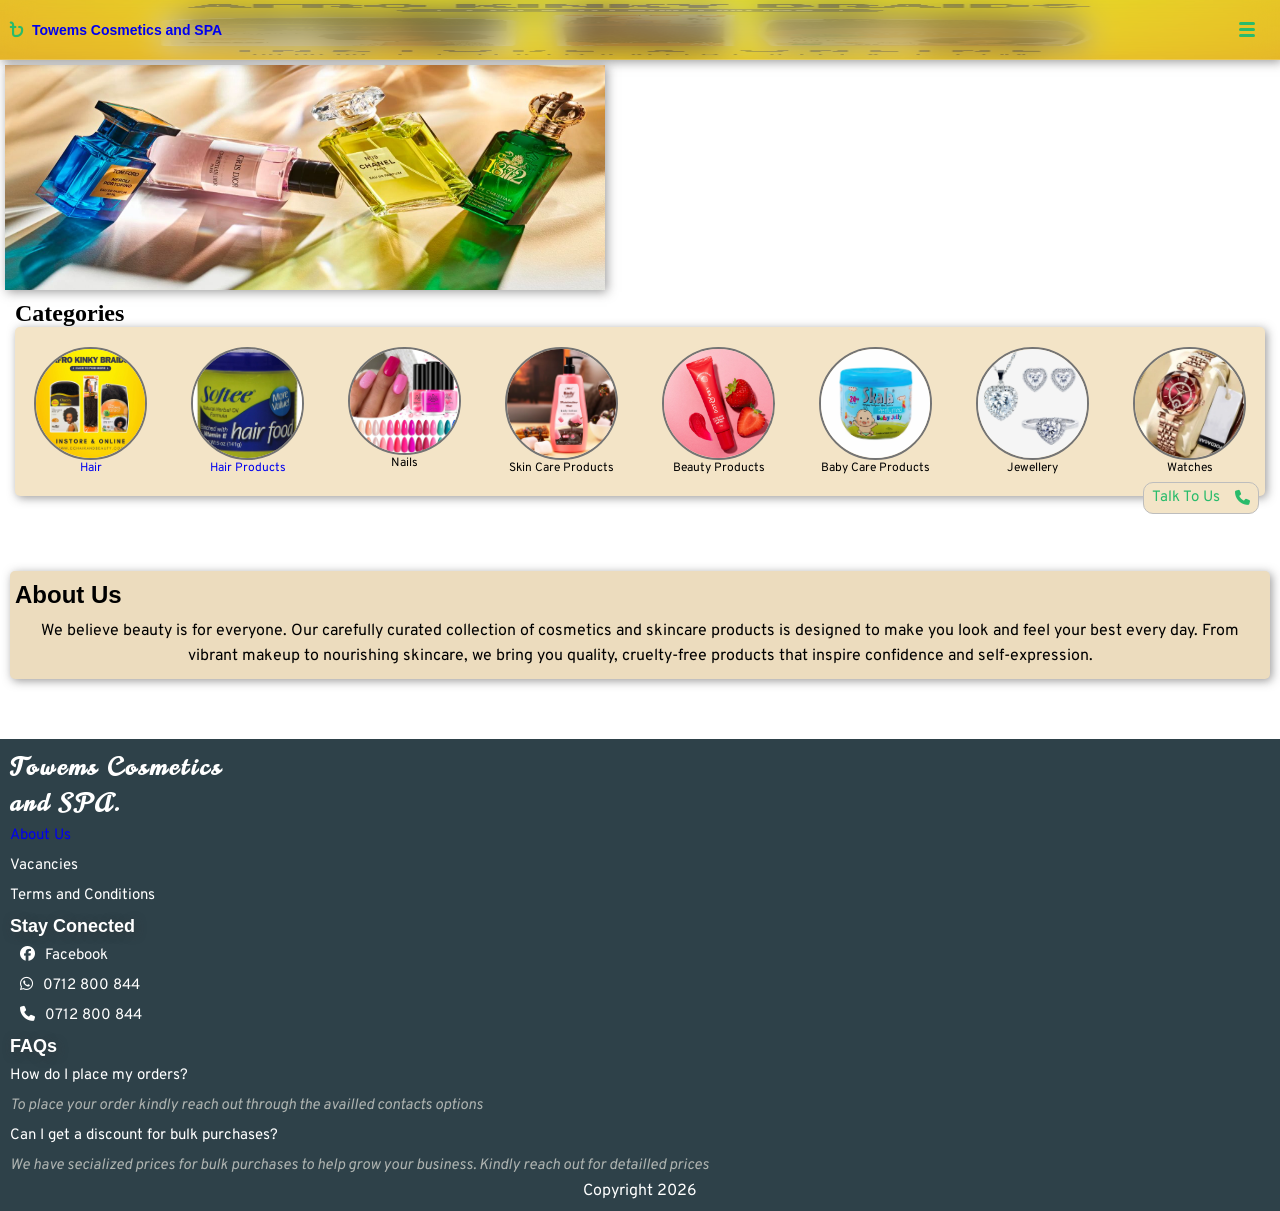
<file: index.html>
<!DOCTYPE html>
<html lang="en">

<head>
  <meta charset="utf-8" />
  <title>Towems Cosmetics and SPA</title>
  <meta name="viewport" content="width=device-width, initial-scale=1, minimum-scale=1, maximum-scale=1" />
  <link rel="stylesheet" href="index.css">
  <link rel="stylesheet" href="https://cdnjs.cloudflare.com/ajax/libs/font-awesome/6.5.1/css/all.min.css">
  
</head>
<body>
  <div class="anim"><img src="resources/images/hair.webp"></div>
<header>
  <div  class="logo">
    <a href="index.html"><i class="fa-solid fa-bangladeshi-taka-sign"></i>
    <h1>Towems Cosmetics and SPA </h1></a>
  </div>
  <div class="navigation">
    <div class="hambuger">
      <div class="bar"></div>
      <div class="bar"></div>
      <div class="bar"></div>
    </div>
    <nav class="navbar">
      <p><a href="#">Home</a></p>
      <p><a href="#">Make Your Order</a></p>
      <p><a href="#">News</a></p>
      <p><a href="#">Contacts</a></p>
      <P><a href="#">Download Mobile App</a></P>
    </nav>
  </div>
  
</header>
<div class="page-content">
<section class="home-landing">
  
<div class="swiper-container" id="swiper">
    <div class="swiper-wrapper">

      <div class="updates"><img src="resources/images/update 4.jpg">
          <p></p></div>

      <div class="updates"><img src="resources/images/update 5.png">
          <p></p></div>


      <div class="updates"><img src="resources/images/update 3.jpg">
          <p></p></div>


      <div class="updates"><img src="resources/images/update 1.jpg">
          <p></p></div>


      <div class="updates"><img src="resources/images/update 2.jpg">
          <p></p></div>
    </div>
  </div>

<div class="categories">
  <h2>Categories</h2>
  <div class="wrapper">

      <div  class="container">
          <a href="hair.html"><img src="resources/images/hair.webp"></a>
          <p><a href="hair.html">Hair</a></p>
      </div>

        <div class="container">
            <a href="hair care.html"><img src="resources/images/hairproduct.jpg"></a>
            <p><a href="hair care.html">Hair Products</a></p>
        </div>
      
      <div class="container">
          <img src="resources/images/nails.jpg">
          <p><a>Nails</a></p>
      </div>

      <div class="container">
          <img src="resources/images/skincare.webp">
          <p><a>Skin Care Products</a></p>
      </div>

      <div class="container">
          <img src="resources/images/beauty.webp">
          <p><a>Beauty Products</a></p>
      </div>

      <div class="container">
          <img src="resources/images/baby.avif">
          <p><a>Baby Care Products</a></p>
      </div>

      <div class="container">
          <img src="resources/images/jewellery.jpg">
          <p><a>Jewellery</a></p>
      </div>
      

      <div class="container">
          <img src="resources/images/watch.webp">
          <p><a>Watches</a></p>
      </div>
      </div>

      <div class="contact">
        <p>Talk To Us</p><i class="fa-solid fa-phone"></i>
      </div>
    </div>
</section>

<section id="aboutUs" class="about-us">
  <h2>About Us</h2>
  <p>
    We believe beauty is for everyone. Our carefully curated collection 
    of cosmetics and skincare products is designed to make you look and
     feel your best every day. From vibrant makeup to nourishing skincare,
      we bring you quality, cruelty-free products that inspire confidence
       and self-expression.
  </p>
</section>

<footer class="footer">
  <h1>Towems Cosmetics <br> and SPA.</h1>
  <div class="wrapper">
    <div><ul>
        <li><a href="#aboutUs">About Us</a></li>
        <li><a>Vacancies</a></li>
        <li><a>Terms and Conditions</a></li>
        </ul>
    </div>
    <div>
      <ul>
        <li><h2>Stay Conected</h2></li>
        <li><i class="fa-brands fa-facebook"></i><a>Facebook</a></li>
        <li><a><i class="fa-brands fa-whatsapp"></i>0712 800 844</a></li>
        <li><i class="fa-solid fa-phone"></i><a>0712 800 844</a></li>
      </ul>
    </div>
    <div>
        <ul>
        <li><h2>FAQs</h2></li>
        <li><p>How do I place my orders?</p>
              <span>To place your order kindly reach out through the availled contacts options</span></li>
        <li><p>Can I get a discount for bulk purchases?</p></li>
        <li><span>We have secialized prices for bulk purchases to help grow your business. Kindly reach out for detailled prices</span></li>
      </ul>
    </div>
  <div>

</div>
  <p class="copyright">Copyright 2026</p>
</footer>
  <script src="index.js"></script>
  </body>
</file>
<file: index.css>
@import url('https://fonts.googleapis.com/css2?family=Archivo+Black&family=Norican&family=Overpass:ital,wght@0,100..900;1,100..900&display=swap');
:root {
  --primary-color: #ff85f5;
  --secondary-color: #29bb6b;
  --text-colour: #ffef09;
  --box-shadow: rgba();
  --main-font: 'Overpass', sans-serif;
  --second-font: 'Archivo+Black&family', sans-serif;
  --third-font: 'Norican' ,'Overpass';
  --box-shadow: 2px 2px 10px rgb(58, 56, 56, 0.5);
  --text-shadow: 2px 2px 8px rgba(0, 0, 0);
}

* {
    margin: 0;
    padding: 0;
    box-sizing: border-box;
    scroll-behavior: smooth;

}

.page-content {
  transition: filter 0.5s ease-in-out;
}

body {
  position: relative;
  margin: 0;
  padding: 0px 0px 0px 0px !important;
  overflow-y: auto;
}



html, section {
  margin: 0;
  padding: 0;
  
}
img {
  background-position: center;
  object-fit: cover;
  display: block;
  margin: 0 ;

}
p {
  font-family: var(--main-font);
  margin: 0 !important;
  padding: 0;
}
a {
  text-decoration: none !important;

}
.anim {
  height: 60px;
}
.anim img {
  object-fit: fill;
  width: 100%;
  height: 60px;
  filter: brightness(90%);

}
/* Header */
header {

  display: flex;
  width: 100%;
  height: 60px;
  position: fixed;
  top: 0;
  align-items: center;
  padding: 0px 10px;
  justify-content: space-between;
  background: rgba(255, 255, 255, 0.15);
  backdrop-filter: blur(15px);
  -webkit-backdrop-filter: blur(12px);
  border-bottom: 1px solid rgba(255, 255, 255, 0.2);
  box-shadow: var(--box-shadow);
  transition: top 0.3s;
  z-index: 1000;
 

}
header i { 
  font-size: 20px;
  color: var(--secondary-color);
}
header .logo  {
display: flex;
align-items: center ;
color: var(--secondary-color);
}
header .logo a {
  display: flex;
  align-items: center;
}
header i {
  font-size: 18px;
}
header h1 {
  font-size: 14px;
  margin-left: 8px;
  font-family: var(--second-font);
}
.navigation {
  display: flex;
  align-items: center;
  position: relative;
  backdrop-filter: none;

}
.navigation .hambuger {
  position: absolute;
  align-content: center;
  width: 16px;
  display: flex;
  flex-direction: column;
  gap: 3px;
  margin-right: 15px;
  top: 5;
  right: 0;
  z-index: 1099;
}

.navigation .hambuger .bar {
  display: block;
  height: 3px;
  width: 100%;
  border-radius: 3px;
  background: var(--secondary-color);
  transition: all 0.8 ease-in-out;
}

.hambuger.active .bar:nth-child(2){
  opacity: 0;
}
.hambuger.active .bar:nth-child(1){
  transform: translateY(8px) rotate(45deg);
}
.hambuger.active .bar:nth-child(3){
  transform: translateY(-8px) rotate(-45deg);
}
.navigation .navbar {
  height: 70vh;
  position: absolute;
  right: -1300px;
  top: -10px;
  background: rgba(0, 0, 0, 0.7);
  backdrop-filter: blur(10px) !important;
  width: 200px;
  border-radius: 5px;
  padding: 15px;
  transition: 0.4s ease-in-out;
  z-index: 99;
}
.navigation .navbar.active{
  display: flex;
  flex-direction: column;
  align-items: center;
  right: -13px;
}
.navigation a {
  display: block;
  width: 100%;
  color: var(--text-colour);
  font-size: 15px;
  font-family: var(--main-font);
  line-height: 70px;
  font-weight: bold;
  transition: ease 0.2s;
  border-radius: 20px;

}
.navigation a:hover {
  color: var(--primary-color);
  text-decoration: underline ;
  background: #0003011c;

}

 /* Home landing */
 .home-landing {
  padding: 5px;
 }

 .swiper-container {
      width: 100%;
      max-width: 600px;
      overflow: hidden;
      position: relative;
      box-shadow: var(--box-shadow);
  
      
    }

    .swiper-wrapper {
      display: flex;
      transition: transform 0.5s ease;
    }

    .updates {
      min-width: 100%;
      height: 25vh;
      background-color: #3498db;
      display: flex;
      justify-content: center;
      align-items: center;
      color: #fff;
      font-size: 24px;
      font-weight: bold;
      overflow: hidden;
      position: relative;
    }

  .swiper-container .updates img {
    height: 100%;
    width: 100%;
    object-fit: fill;
    
  }  
.swiper-container .updates p{
  position: absolute;
  top: 40%;
  text-align: center;
  color: white;
  text-shadow: var(--text-shadow);
  font-style: italic;
}

.categories {
  padding: 10px;
  margin-top: 0;
  position: relative;
  min-height: 70px;

}

.categories .wrapper {
  display: grid;
  grid-template-columns: repeat(auto-fit, minmax(100px, 1fr));
  gap: 16px;
  padding: 20px 5px;
  border-radius: 5px;
  background: rgb(243, 228, 199);
  box-shadow: var(--box-shadow);
}

.categories .container {
  max-width: 210px;
  overflow: hidden;
}
.categories .container img {
  max-width: 80%;
  border: solid 2px rgb(116, 116, 116);
  border-radius: 50%;
  justify-content: center;
  object-position: center;
  object-fit: cover;
  display: block;
  margin: 0 auto;

}
.categories .container p {
  text-align: center;
  margin: 0;
  justify-items: center;
  font-size: 12px;
  font-family: var(--main-font);
}
 .categories .contact {
  display: flex;
  gap: 15px;
  padding: 0px 8px;
  position: absolute;
  right: 16px;
  bottom: -8px;
  background: rgb(243, 228, 199);
  border: 1px solid rgb(189, 189, 189);
  border-radius: 10px;
  align-items: center;
  z-index: 80;
}
.categories .contact p, i {
  color: var(--secondary-color);
  font-size: 15px;
  line-height: 30px;
  text-align: center;
}
.pta a {
  font-size: 15px;
  margin: 5px;
}
.pta i {
  transform: rotate(-90deg);
  margin: 0px 3px;
}




/* Product style */

.pta .product{
  background: rgb(243, 228, 199);
  border: solid 1px var(--primary-color);
  border-radius: 5px;
  margin: 3px;
  overflow: hidden;
  padding: 3px;
  box-shadow: var(--box-shadow);
  margin:10px;
  padding: 5px;
}
.pta .product img {
  display: block;
  height: 30vh;
  width: 100%;
  object-fit: fill;

}
.pta .product p {
  font-family: var(--main-font);
  font-size: 13px;
  line-height: 18px;
}
.pta .product .brand {
  background: rgba(0, 0, 0, 0.8);
  border-bottom: 5px;
  padding: 3px 9px;
  font-family: var(--main-font);
  font-weight: bold;
  color: var(--primary-color) !important;
  width: 100%; 
}
.pta .product p {
  margin-top: 5px;
  font-family: var(--main-font);
  color: rgb(97, 97, 97);
  margin-top:8px ;
}
.pta .product .detailsBtn {
  background: linear-gradient(rgb(240, 186, 216),rgb(131, 90, 122));
  border: 1px solid rgb(192, 190, 190);
  padding: 5px 8px;
  border-radius: 5px;
  justify-content: center;
  font-family: var(--main-font);
}


/* popup background */
.popup{
    display:none;
    position:fixed;
    top:0;
    left:0;
    width:100%;
    height:100%;
    padding: 80px 10px 20px 10px;
    background:rgba(0,0,0,0.6);
    justify-content:center;
    align-items:center;
    transition: 0.3s ease-in-out;
}

body.no-scroll {
  overflow: hidden;
}

/* popup content */
.popup .content{
    justify-content: center;
    background:white;
    padding:10px;
    border-radius:8px;
    max-width:400px !important;
    max-height: 80vh;
    inset: 0;
    overflow-y: auto;
}
.popup table {
  width: 100%;

}
.popup table .name{
  border: 2px rgb(255, 255, 255) solid;
  background: palevioletred;
  padding: 5px 5px 5px 15px;
}
.popup table .value {
  background: rgb(124, 72, 90);
  border: 2px rgb(255, 255, 255) solid;
  padding: 5px 5px 5px 15px;
}

/* close button */
.close{
    position:absolute;
    top: 70px;
    right: 50%;
    font-size:28px;
    font-size: 28px;
    color:rgb(247, 90, 90);
    cursor:pointer;
    -webkit-text-stroke-width: 3px;
    -webkit-text-stroke-color: red;
}
.content::-webkit-scrollbar {
  background: pink;
  width: 5px;
  border-radius: 8px;
  height: 10vh;
}
 /* End of Product style */


/* Load More */

.item {
    margin: 0;
    border-radius: 6px;
    display: none;/* Hide all initially */
}

.ViewMore {
  width: 100%;
  padding: 3px 20px;
  border: none;
  background-color: rgb(112, 112, 250);
  color: white;
  font-family: var(--main-font);
  font-size: 16px;
  border-radius: 5px;
  cursor: pointer;
 
}

.about-us {
  display: flex;
  flex-direction: column;
  margin:60px  10px;
  gap: 10px;
  background: rgb(236, 220, 190);
  padding: 10px 5px;
  border-radius: 5px;
  box-shadow: var(--box-shadow) ;
}
.about-us h2{
  font-family: var(--second-font);
}
.about-us p{
  text-align: center;
  line-height: 25px;

}



.footer {
  background-color: #2e4149;
  padding: 10px;
  margin-top: 12px;
  color: white;
}
.footer h1 {
  font-family: var(--third-font);
  font-size: 25px;
  letter-spacing: 3px;
  color: white;
}
.footer h2 {
  font-size: 18px;
  font-family: var(--second-font);
  color: white;
  text-shadow:  2px 2px 10px rgb(58, 56, 56, 0.5);
  line-height: 30px;



}
.footer .wrapper li {
  text-decoration: none;
  font-size: 15px;
  font-family: var(--main-font);
  list-style: none;
  line-height: 30px;

}
.footer .wrapper li i {
  margin: 0 10px;
  font-size: 15px;
  color: inherit;
}
.footer .wrapper li span {
  color: #afb4b1;
  font-style: italic;
}
.footer .copyright {
  display: block;
  align-items: center;
  text-align: center;
}
</file>
